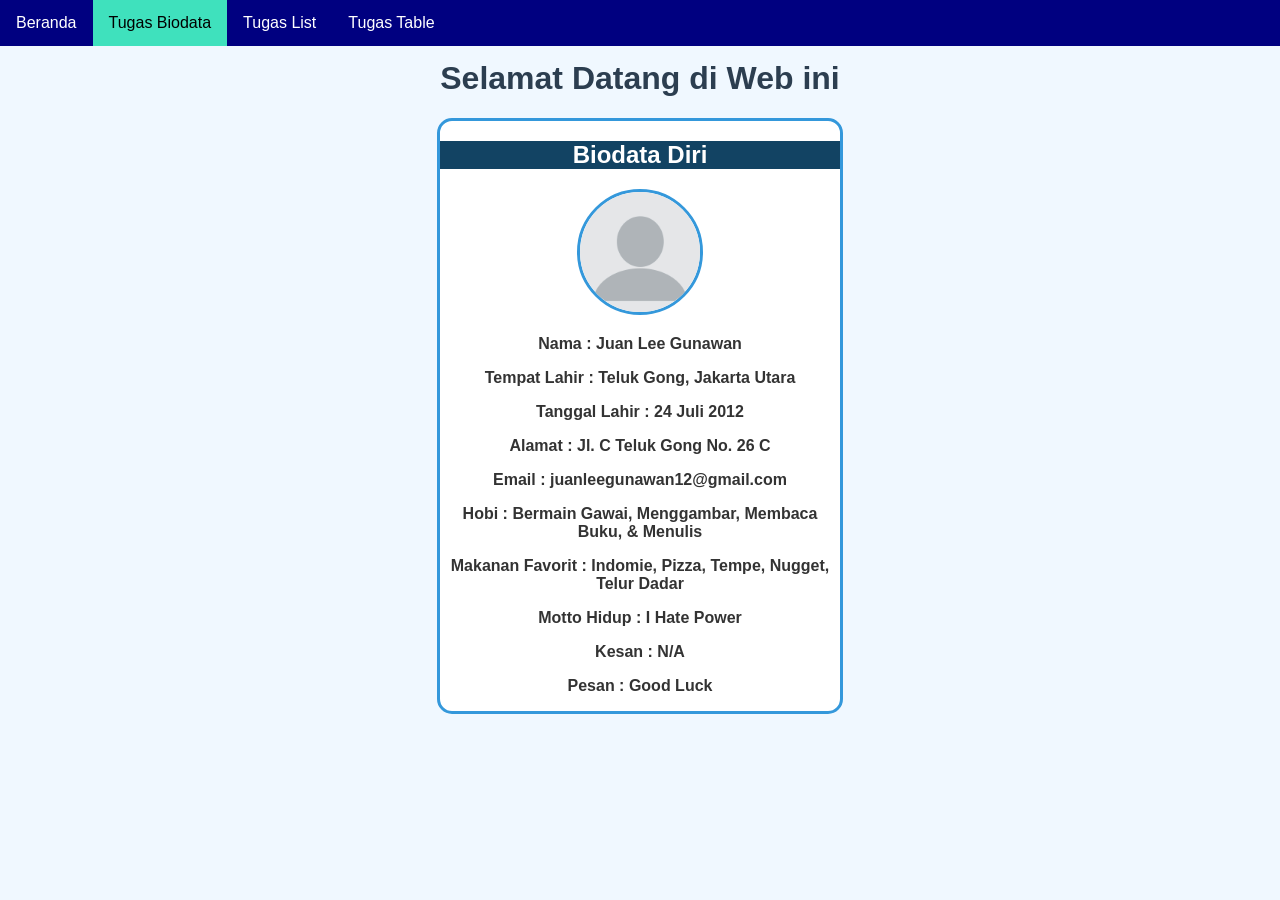
<file: biodata.html>
<!DOCTYPE html>
<html lang="en">
<head>
    <meta charset="UTF-8">
    <meta name="viewport" content="width=device-width, initial-scale=1.0">
    <title>Tugas Juan | Tugas Biodata</title>
    <link rel="stylesheet" href="style.css">
    <link rel="stylesheet" href="biodata.css">
</head>
<body>
    <nav class="navbar">
        <ul>
            <li><a href="index.html">Beranda</a></li>
            <li><a href="biodata.html" class="active">Tugas Biodata</a></li>
            <li><a href="list.html">Tugas List</a></li>
            <li><a href="table.html">Tugas Table</a></li>
        </ul>
    </nav>
    <div class="wadah-utama">
        <div class="judul">
            <h1>Selamat Datang di Web ini</h1>
        </div>
        <div class="kartu-biodata">
            <h2>Biodata Diri</h2>
            <div class="bungkus-foto">
                <img src="foto.png" alt="Foto"
            </div>
            <div class="informasi-diri">
                <p><strong>Nama : Juan Lee Gunawan</strong></p>
                <p><strong>Tempat Lahir : Teluk Gong, Jakarta Utara</strong></p>
                <p><strong>Tanggal Lahir : 24 Juli 2012</strong></p>
                <p><strong>Alamat : Jl. C Teluk Gong No. 26 C</strong></p>
                <p><strong>Email : juanleegunawan12@gmail.com</strong></p>
                <p><strong>Hobi : Bermain Gawai, Menggambar, Membaca Buku, & Menulis</strong></p>
                <p><strong>Makanan Favorit : Indomie, Pizza, Tempe, Nugget, Telur Dadar</strong></p>
                <p><strong>Motto Hidup : I Hate Power</strong></p>
                <p><strong>Kesan : N/A</strong></p>
                <p><strong>Pesan : Good Luck</strong></p>
            </div>
        </div>
    </div>
</body>
</html>
</file>
<file: style.css>
body{
    margin: 0;
    padding: 0;
    font-family: Arial, sans-serif;
}

nav.navbar ul {
    list-style-type: none;
    margin: 0;
    padding: 0;
    background: navy;
    position: fixed;
    top: 0;
    left: 0;
    width: 100%;
    display: flex;
    z-index: 1000;
}

nav.navbar li a {
    display: block;
    color: white;
    padding: 14px 16px;
    text-decoration: none;
}

nav.navbar li a:hover {
    background: lime;
    color: black;
}

nav.navbar li a.active {
    background: #3fe1bd;
    color: black;
}

.wadah-utama {
    margin-top: 60px;
}
</file>
<file: biodata.css>
body {
    background-color: #f0f8ff;
    font-family: Arial, sans-seriff;
    color: #333333;
}
.wadah-utama {
    text-align: center;
}
.judul h1 {
    color: #2c3e50;
}
.kartu-biodata {
    background-color: white;
    width: 90%;
    max-width:400px;
    margin: auto;
    border-style: solid;
    border-color: #3498db;
    border-radius: 15px;
}
.kartu-biodata h2 {
    background-color: #124363;
    color: white;
}
.bungkus-foto img {
    width: 120px;
    height: 120px;
    border-style: solid;
    border-color: #3498db;
    border-radius: 50%;
}
.imformasi-diri {
    text-align: left;
    font-size: 14px;
}
</file>
